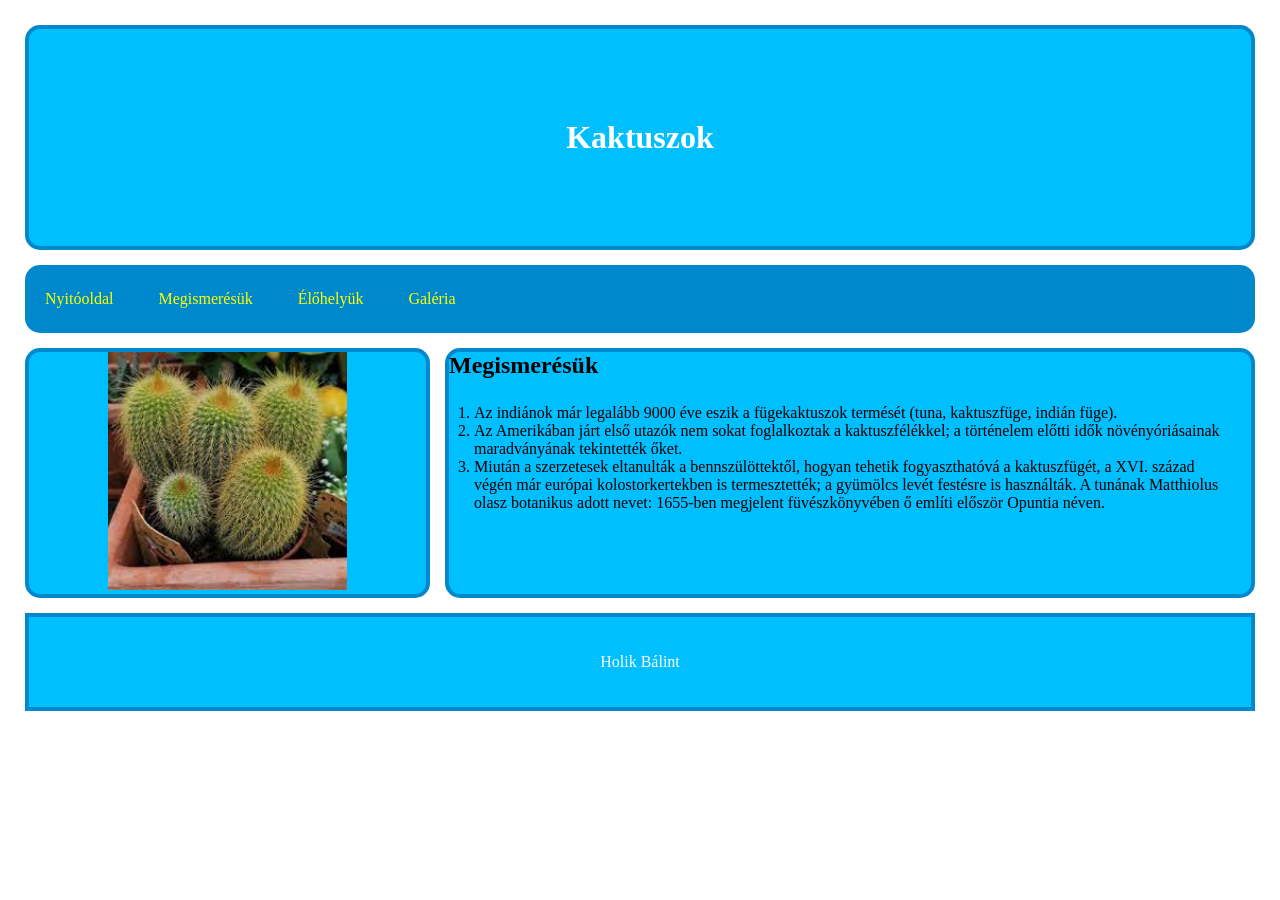
<file: index.html>
<!DOCTYPE html>
<html lang="hu">

<head>
    <meta http-equiv="Content-Type" content="text/html;charset=UTF-8">
    <meta name="description" content="Ismerd meg a kaktuszok világát">
    <meta name="keywords" content="kaktuszok képek ismeretterjesztés megismeresük">
    <meta name="viewport" content="width=device-width, initial-scale=1.0">
    <title>Holik Bálint</title>
    <link rel="stylesheet" href="formazas.css">
    <link rel="stylesheet" href="elrendezes1.css">
</head>

<body>
    <main>
        <header>
            <h1>Kaktuszok</h1>
        </header>
        <nav>
            <ul>
                <li><a href="#">Nyitóoldal</a></li>
                <li><a href="#">Megismerésük</a></li>
                <li><a href="#">Élőhelyük</a></li>
                <li><a href="galeria.html">Galéria</a></li>
            </ul>
        </nav>
        <aside><div><img src="kepek/kaktusz2.jpg" alt="Kép egy kaktuszról."></div></aside>
        <article id="ind">
            <h2>Megismerésük</h2>
            <ol>
                <li>Az indiánok már legalább 9000 éve eszik a fügekaktuszok termését (tuna, kaktuszfüge, indián füge).
                </li>
                <li>Az Amerikában járt első utazók nem sokat foglalkoztak a kaktuszfélékkel; a történelem előtti idők
                    növényóriásainak maradványának tekintették őket.</li>
                <li>Miután a szerzetesek eltanulták a bennszülöttektől, hogyan tehetik fogyaszthatóvá a kaktuszfügét, a
                    XVI. század végén már európai kolostorkertekben is termesztették; a gyümölcs levét festésre is
                    használták. A tunának Matthiolus olasz botanikus adott nevet: 1655-ben megjelent füvészkönyvében ő
                    említi először Opuntia néven.</li>
            </ol>
        </article>
        <footer><p>Holik Bálint</p></footer>
    </main>
</body>

</html>
</file>
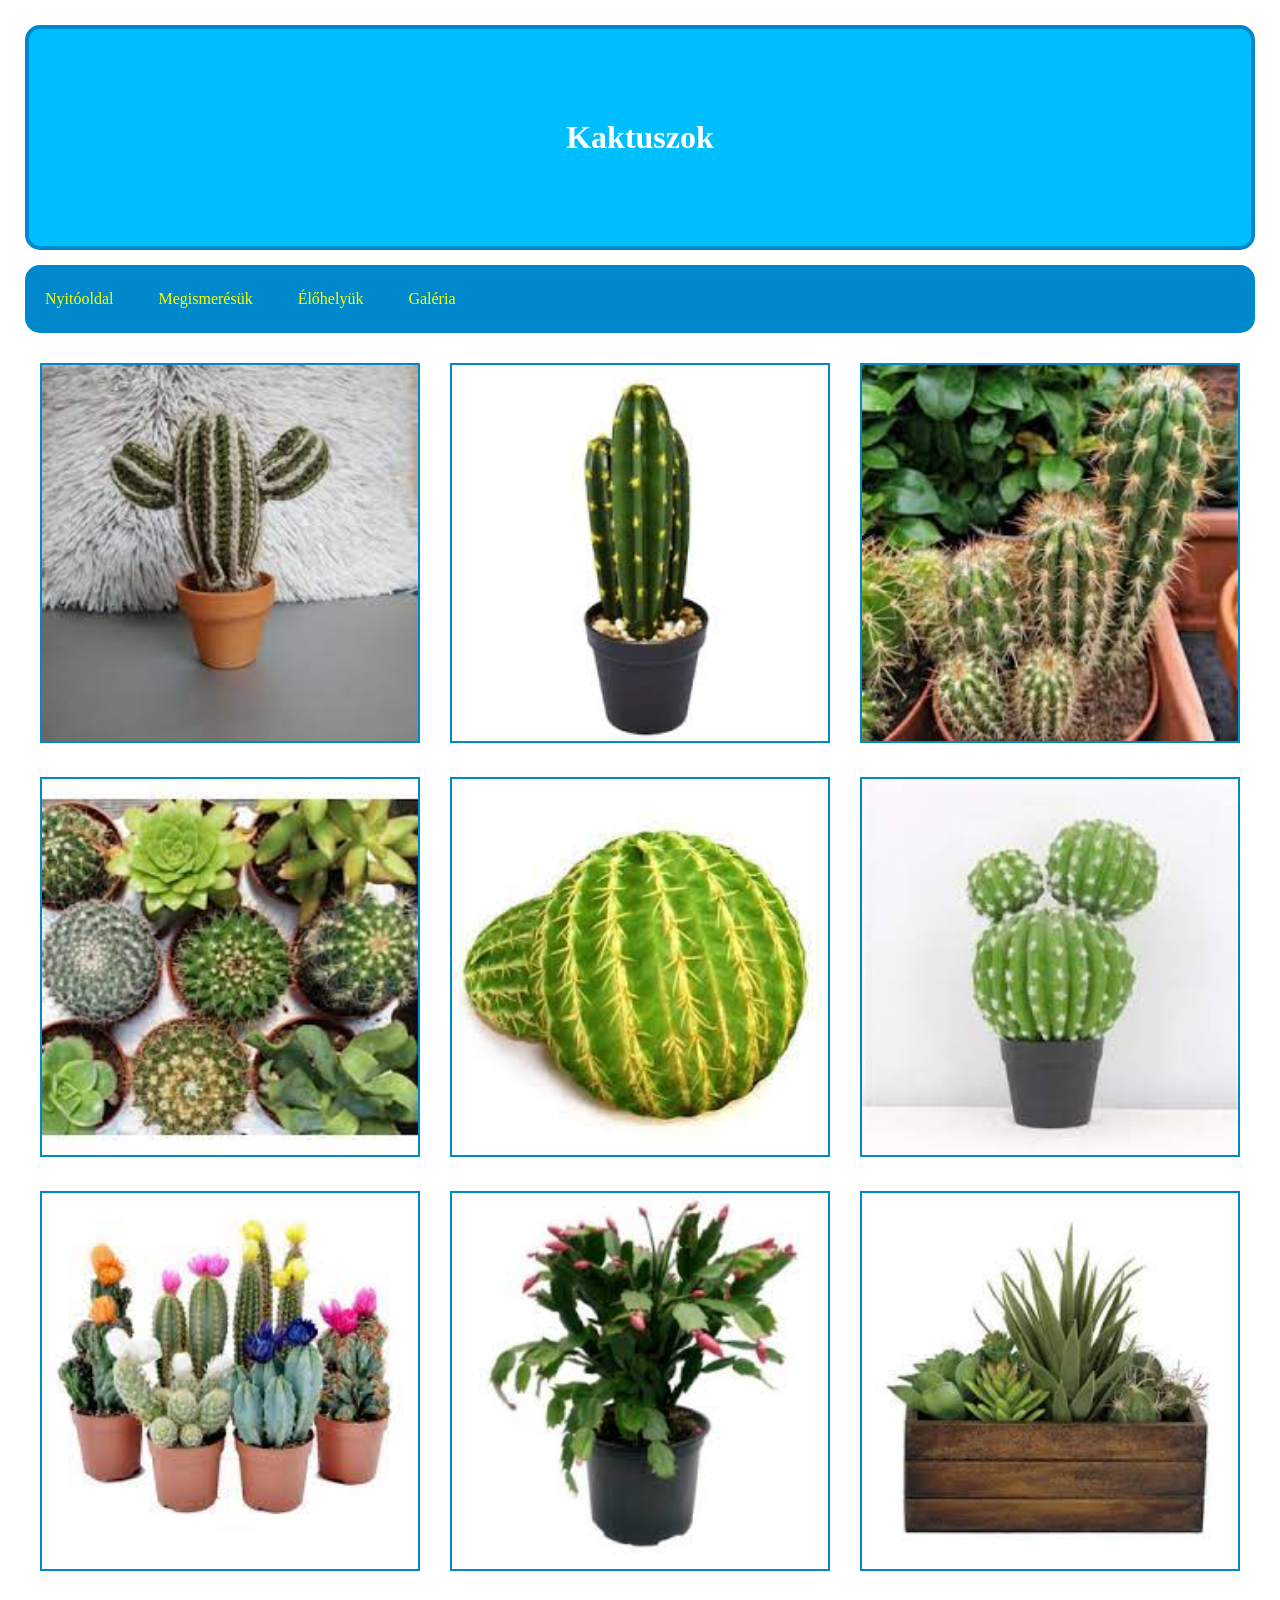
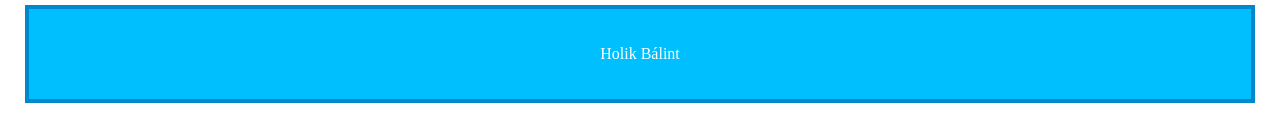
<file: galeria.html>
<!DOCTYPE html>
<html lang="hu">

<head>
    <meta http-equiv="Content-Type" content="text/html;charset=UTF-8">
    <meta name="description" content="Ismerd meg a kaktuszok világát">
    <meta name="keywords" content="kaktuszok képek ismeretterjesztés megismeresük">
    <meta name="viewport" content="width=device-width, initial-scale=1.0">
    <title>Holik Bálint</title>
    <link rel="stylesheet" href="formazas.css">
    <link rel="stylesheet" href="elrendezes2.css">
</head>

<body>
    <main>
        <header>
            <h1>Kaktuszok</h1>
        </header>
        <nav>
            <ul>
                <li><a href="#">Nyitóoldal</a></li>
                <li><a href="index.html">Megismerésük</a></li>
                <li><a href="#">Élőhelyük</a></li>
                <li><a href="#">Galéria</a></li>
            </ul>
        </nav>
        <article id="gal">
            <div><img src="kepek/kep1.jpg" alt=""></div>
            <div><img src="kepek/kep2.jpg" alt=""></div>
            <div><img src="kepek/kep3.jpg" alt=""></div>
            <div><img src="kepek/kep4.jpg" alt=""></div>
            <div><img src="kepek/kep5.jpg" alt=""></div>
            <div><img src="kepek/kep6.jpg" alt=""></div>
            <div><img src="kepek/kep7.jpg" alt=""></div>
            <div><img src="kepek/kep8.jpg" alt=""></div>
            <div><img src="kepek/kep9.jpg" alt=""></div>
        </article>
        <footer>
            <p>Holik Bálint</p>
        </footer>
    </main>
</body>

</html>
</file>
<file: formazas.css>
:root {
    --main: #00bfff;
    --second: #0088cc;
    --complement: white;
    --complement-p: black;
}

* {
    box-sizing: border-box;
    padding: 0;
    margin: 0;
}

img {
    width: 100%;
}

main {
    padding: 25px;
}

header {
    background-color: var(--main);
    border: 4px solid var(--second);
    border-radius: 15px;

    h1 {
        color: var(--complement);
        text-align: center;
        padding: 10vh;
    }
}

nav {
    background-color: var(--second);
    border-radius: 15px;

    ul {
        list-style: none;
        display: grid;
        grid-template-columns: repeat(4, auto);
        justify-content: left;
        gap: 25px;
        padding: 25px 10px 25px 10px;

        li {
            a {
                color: yellow;
                padding: 10px;
                text-align: center;
                text-decoration: none;
                &:hover {
                    background-color: var(--main);
                }
            }
        }

    }
}

article {
    width: 100%;

    ol {
        padding: 25px;
    }

    div {
        img {
            border: 2px solid var(--second);
        }
    }

}

#ind {
    background-color: var(--main);
    border: 4px solid var(--second);
    border-radius: 15px;
}
#gal {
    padding: 15px;
}

aside {
    width: 100%;
    border: 4px solid var(--second);
    border-radius: 15px;
    background-color: var(--main);

    div {
        width: 60%;
        margin: auto;
    }
}

footer {
    background-color: var(--main);
    color: var(--complement);
    padding: 4vh;
    border: 4px solid var(--second);
    text-align: center;
}

@media screen and (max-width:750px) {
    main {
        padding: 0;
    }
    nav ul {
        grid-template-columns: auto;
        margin: auto;
        justify-content: center;
    }
}
</file>
<file: elrendezes1.css>
main {
    grid-template-columns: 1fr 2fr;
    display: grid;
    grid-template-areas: "h h""n n""as ar""f f";
    gap: 15px;
}

header {
    grid-area: h;
}

footer {
    grid-area: f;
}

nav {
    grid-area: n;
}

aside {
    grid-area: as;
}

article {
    grid-area: ar;
}
@media screen and (max-width:750px) {
    main {
        grid-template-columns: 1fr;
        grid-template-areas: "h" "n" "as" "ar" "f";
    }
}
</file>
<file: elrendezes2.css>
article {
    display: grid;
    grid-template-columns: repeat(3, 1fr);
    gap: 30px;
}
main {
    display: grid;
    gap: 15px;
}
@media screen and (max-width:750px) {
    article {
        grid-template-columns: 1fr 1fr;
    }
}
</file>
